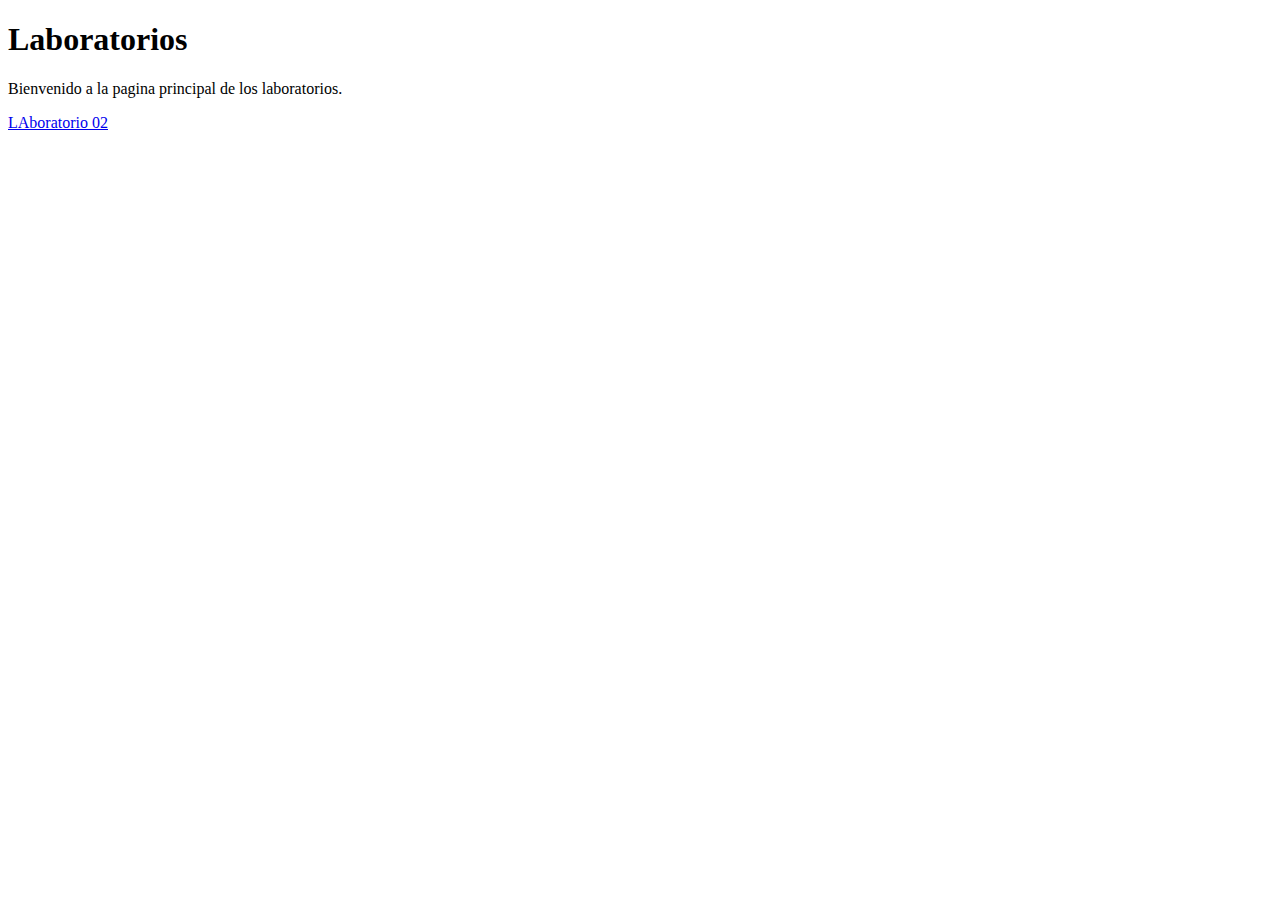
<file: Laboratorios/index.html>
<!DOCTYPE html>
<html lang="en">

<head>
    <meta charset="UTF-8" />
    <meta name="viewport" content="width=device-width, initial-scale=1.0" />
    <title>Laboratorios</title>
</head>

<body>
    <h1>Laboratorios</h1>
    <p>Bienvenido a la pagina principal de los laboratorios.</p>
    <a href="LAB02/">LAboratorio 02</a>
</body>

</html>
</file>
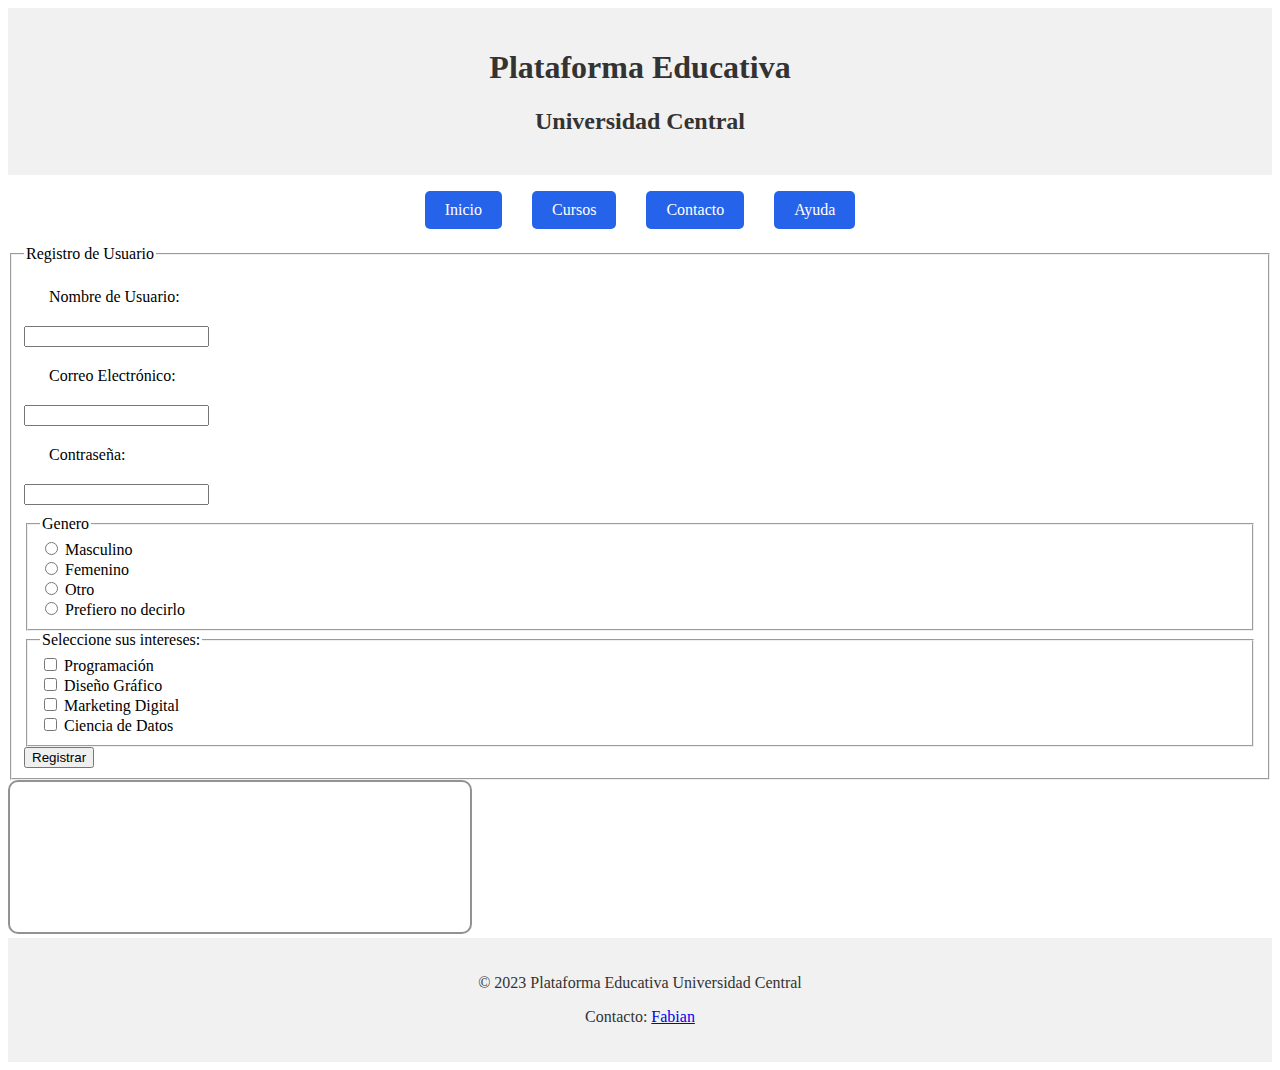
<file: Laboratorios/LAB03/index.html>
<!DOCTYPE html>
<html lang="en">

<head>
  <meta charset="UTF-8">
  <meta name="viewport" content="width=device-width, initial-scale=1.0">
  <title>LAB-03</title>
  <link rel="stylesheet" href="estilos.css">
  <link href="https://cdn.jsdelivr.net/npm/bootstrap@5.3.8/dist/css/bootstrap.min.css" 
  rel="stylesheet" integrity="sha384-sRIl4kxILFvY47J16cr9ZwB07vP4J8+LH7qKQnuqkuIAvNWLzeN8tE5YBujZqJLB" crossorigin="anonymous">
  <style>
    
  </style>
</head>

<body>

  <!-- encabezado de cuerpo de la pagina-->
  <header>
    <h1 id="maint-title" class="">Plataforma Educativa</h1>
    <h2>Universidad Central</h2>
  </header>

  <!-- menu -->
  <nav class = "nav-menu">
    <ul class = "nav-list">
      <li class="menu-item"><a href="index.html">Inicio</a></li>
      <li class="menu-item"><a href="cursos.html">Cursos</a></li>
      <li class="menu-item"><a href="contacto.html">Contacto</a></li>
      <li class="menu-item"><a href="ayuda.html">Ayuda</a></li>
    </ul>
  </nav>

  <main class="container">


    <section class="card p-4 mx-auto my-4">
      <form action="#" method="post">
        <fieldset>
          <legend>Registro de Usuario</legend>

          <div class="form-group">
            <label class = "form-label" for="username">Nombre de Usuario:</label>
            <input class="form-control" type="text" id="username" name="username" required>

            <label class = "form-label" for="email">Correo Electrónico:</label>
            <input class="form-control" type="email" id="email" name="email" required>

            <label class = "form-label" for="password">Contraseña:</label>
            <input class="form-control" type="password" id="password" name="password" required>
          </div>



          <fieldset>
            <legend>Genero</legend>
            <div>
              <div>
                <input type="radio" value="m" name="genero" id="g-m">
                <label for="g-m">Masculino</label>
              </div>
              <div>
                <input type="radio" value="f" name="genero" id="g-f">
                <label for="g-f">Femenino</label>
              </div>
              <div>
                <input type="radio" value="o" name="genero" id="g-o">
                <label for="g-o">Otro</label>
              </div>
              <div>
                <input type="radio" value="n" name="genero" id="g-n">
                <label for="g-n">Prefiero no decirlo</label>
              </div>
            </div>
          </fieldset>

          <fieldset>
            <legend>Seleccione sus intereses:</legend>
            <div>
              <div>
                <input type="checkbox" name="intereses" id="interes1" value="programacion">
                <label for="interes1">Programación</label>
              </div>
              <div>
                <input type="checkbox" name="intereses" id="interes2" value="diseño">
                <label for="interes2">Diseño Gráfico</label>
              </div>
              <div>
                <input type="checkbox" name="intereses" id="interes3" value="marketing">
                <label for="interes3">Marketing Digital</label>
              </div>
              <div>
                <input type="checkbox" name="intereses" id="interes4" value="ciencia">
                <label for="interes4">Ciencia de Datos</label>
              </div>
          </fieldset>

          <button class="btn btn-primary w-100" type="submit">Registrar</button>
        </fieldset>
      </form>
    </section>
    <section id="">
      <iframe width="460" height="315" src="https://www.youtube.com/embed/LXb3EKWsInQ?si=KRC7kR0cZzGenVSb&amp;start=61"
        title="Video Incrustado" frameborder="0"
        allow="accelerometer; autoplay; clipboard-write; encrypted-media; gyroscope; picture-in-picture; web-share"
        referrerpolicy="strict-origin-when-cross-origin" allowfullscreen></iframe>
    </section>
  </main>
  
  <footer>
    <p>&copy; 2023 Plataforma Educativa Universidad Central</p>
    <p>Contacto: <a href="mailto:fabian.chinchilla@uc.ac.cr">Fabian</p>
  </footer>
</body>

</html>
</file>
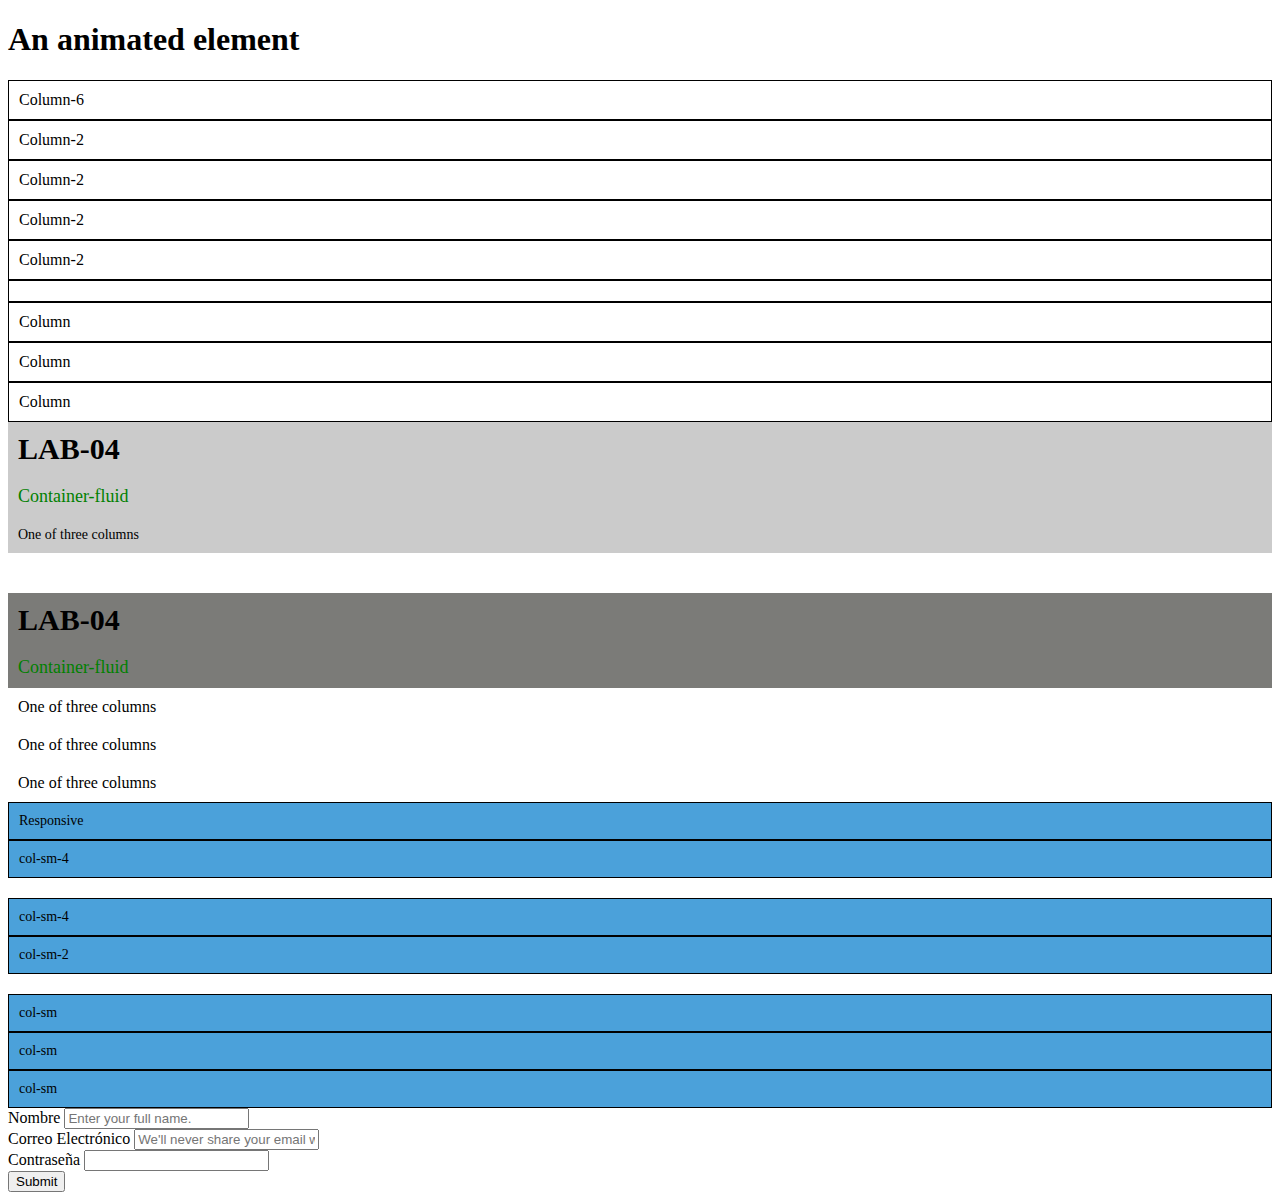
<file: Laboratorios/LAB04/index.html>
<!doctype html>
<html lang="en">
  <head>
    <meta charset="UTF-8" />
    <meta name="viewport" content="width=device-width, initial-scale=1.0" />
    <title>LAB-04</title>
    <link rel="stylesheet" href="estilo.css" />
    <link
      href="https://cdn.jsdelivr.net/npm/bootstrap@5.3.8/dist/css/bootstrap.min.css"
      rel="stylesheet"
      integrity="sha384-sRIl4kxILFvY47J16cr9ZwB07vP4J8+LH7qKQnuqkuIAvNWLzeN8tE5YBujZqJLB"
      crossorigin="anonymous"
    />
    <style></style>
  </head>

  <body>
    <div class="container-fluid pintar text-center p-4">
      <h1 id="title">An animated element</h1>
      <!-- ******* -->
      <div class="row my-2">
        <div class="col-6 bg-white">Column-6</div>
        <div class="col-2 bg-white">Column-2</div>
        <div class="col-2 bg-white">Column-2</div>
        <div class="col-2 bg-white">Column-2</div>
        
        <div class="col-2 bg-white">Column-2</div>
        <div class="col-10 bg-white"></div>
  
        <div class="col-2 bg-white">Column</div>
        <div class="col-6 bg-white">Column</div>
        <div class="col bg-white">Column</div>
      </div>

      <!-- ******* -->
      
      <div class="row my-2">
        <div class="col-12 text-left text-large col-border-transparent bg-lightgray">LAB-04</div>
        <div class="col-12 text-left col-green text-medium col-border-transparent bg-lightgray">Container-fluid</div>
        <div class="col-12 text-left text-small col-border-transparent bg-lightgray">One of three columns</div>
        <div class="col-12 col-border-transparent bg-white"></div>

      </div>
      <div class="row my-2">
        <div class="col-12 col-border-transparent bg-white"></div>
      </div>

      <!-- ******* -->
      
      <div class="row my-2">
        <div class="col-12 text-left text-large col-border-transparent bg-gray">LAB-04</div>
        <div class="col-12 text-left col-green text-medium col-border-transparent bg-gray">Container-fluid</div>
        <div class="col-sm-4 col-border-transparent bg-white">One of three columns</div>
        <div class="col-sm-4 col-border-transparent bg-white">One of three columns</div>
        <div class="col-sm-4 col-border-transparent bg-white">One of three columns</div>  

        <div class="col-sm-6 text-left text-small">Responsive</div>
        <div class="col-sm-4 text-left text-small">col-sm-4</div>
        <div class="col-sm-2 text-left text-small bg-white col-border-transparent"></div>
    
        <div class="col-sm-4 text-left text-small">col-sm-4</div>
        <div class="col-sm-2 text-left text-small">col-sm-2</div>
        <div class="col-sm-6 text-left text-small bg-white col-border-transparent"></div>
        <div class="col-sm-4 text-left text-small">col-sm</div>
        <div class="col-sm-4 text-left text-small">col-sm</div>
        <div class="col-sm-4 text-left text-small">col-sm</div>
      </div>

      <!-- Formulario -->
      <section class="card p-4 mx-auto my-4" style="max-width: 500px">
        <form>
          <div class="mb-3">
            <label for="nombre" class="form-label">Nombre</label>
            <input
              type="text"
              class="form-control"
              id="nombre"
              placeholder="Enter your full name."
            />
          </div>
          <div class="mb-3">
            <label for="email" class="form-label">Correo Electrónico</label>
            <input
              type="email"
              class="form-control"
              id="email"
              placeholder="We'll never share your email with anyone else."
            />
          </div>
          <div class="mb-3">
            <label for="password" class="form-label">Contraseña</label>
            <input type="password" class="form-control" id="password" />
          </div>
          <button type="submit" class="btn btn-primary w-100">Submit</button>
        </form>
      </section>
    </div>
  </body>
</html>
</file>
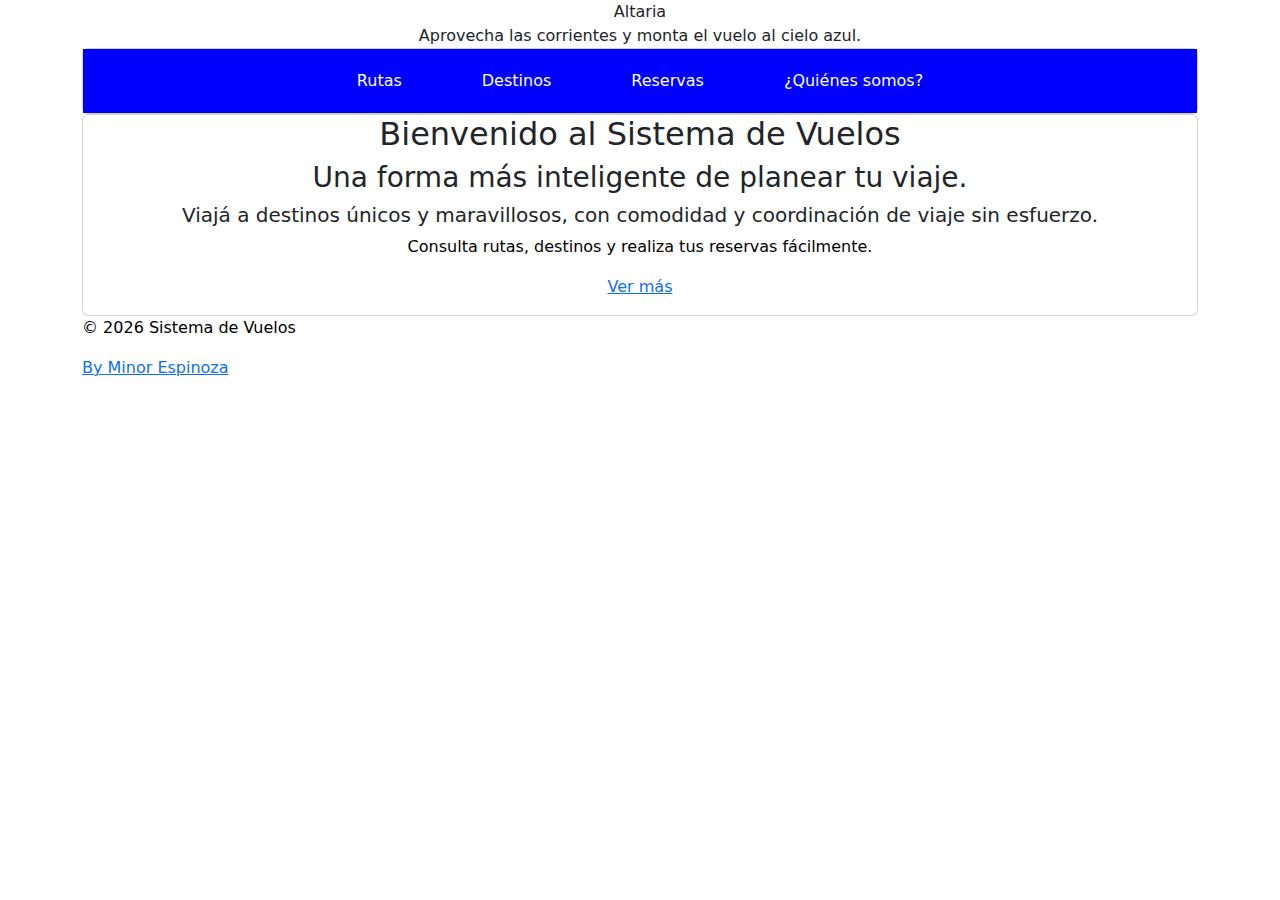
<file: Laboratorios/ProyectoFinal/index.html>
<!doctype html>
<html lang="es">
  <head>
    <meta charset="UTF-8" />
    <meta name="viewport" content="width=device-width, initial-scale=1.0" />
    <title>Altaria. Gestionamos tus vuelos.</title>
    <link rel="stylesheet" href="estilos.css" />
    <link
      href="https://cdn.jsdelivr.net/npm/bootstrap@5.3.8/dist/css/bootstrap.min.css"
      rel="stylesheet"
    />
  </head>
  <body>
    <div class="container">
      <div class="header text-center">
        <div class="header-title">Altaria</div>
        <div class="header-subtitle">
          Aprovecha las corrientes y monta el vuelo al cielo azul.
        </div>
      </div>

      <div class="card">
        <nav class="nav-menu">
          <ul class="nav-list">
            <li class="menu-item"><a href="rutas.html">Rutas</a></li>
            <li class="menu-item"><a href="destinos.html">Destinos</a></li>
            <li class="menu-item"><a href="reservas.html">Reservas</a></li>
            <li class="menu-item">
              <a href="quienesSomos.html">¿Quiénes somos?</a>
            </li>
          </ul>
        </nav>
      </div>

      <div class="card text-center">
        <h2>Bienvenido al Sistema de Vuelos</h2>
        <h3>Una forma más inteligente de planear tu viaje.</h3>
        <h5>
          Viajá a destinos únicos y maravillosos, con comodidad y coordinación
          de viaje sin esfuerzo.
        </h5>
        <p>Consulta rutas, destinos y realiza tus reservas fácilmente.</p>
        <p class="text-link"><a href="rutas.html">Ver más</a></p>
      </div>

      <div class="footer">
        <p>&copy; 2026 Sistema de Vuelos</p>
        <p><a href="quienesSomos.html">By Minor Espinoza</a></p>
      </div>
    </div>
  </body>
</html>
</file>
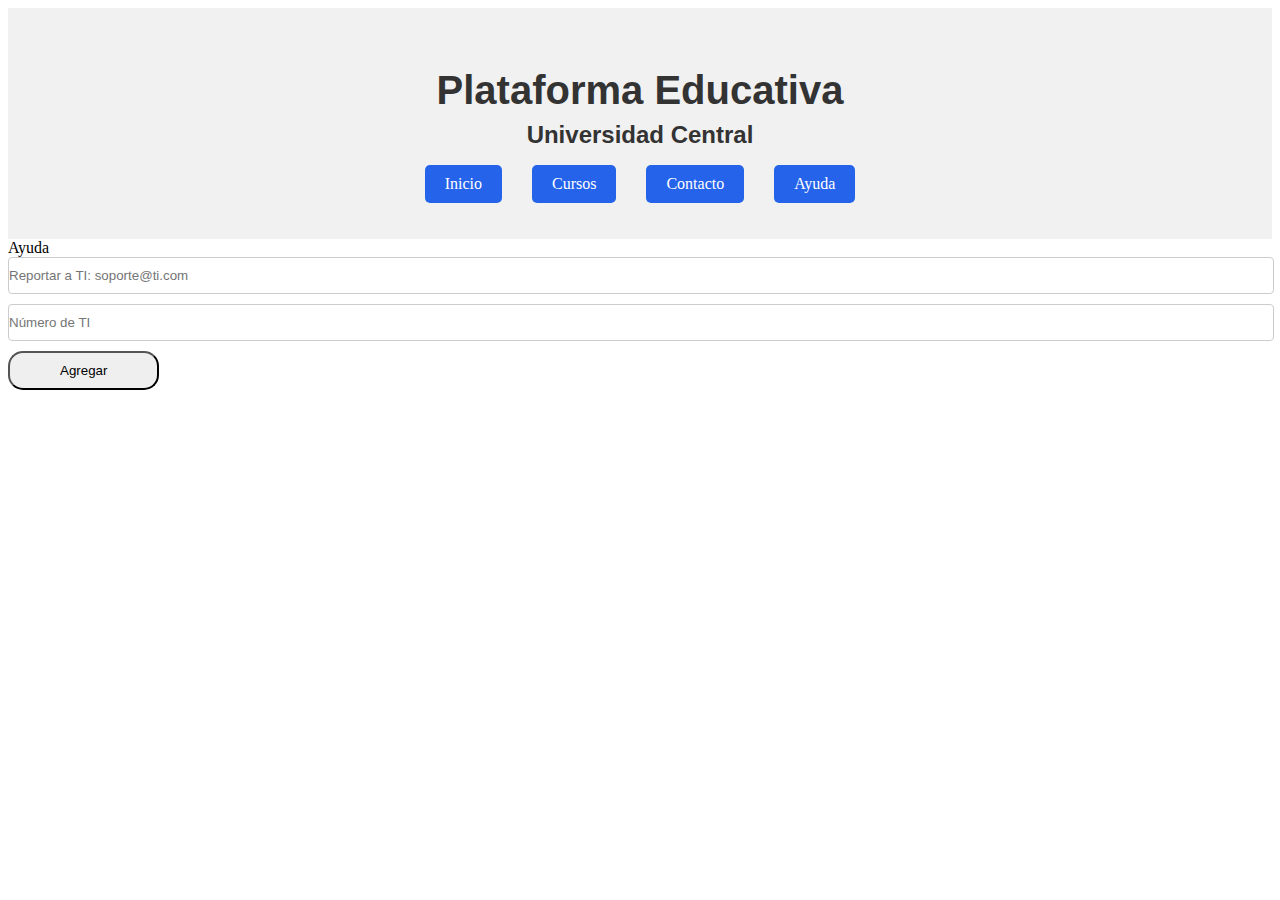
<file: Laboratorios/LAB03/ayuda.html>
<!DOCTYPE html>
<html lang="en">
<head>
  <meta charset="UTF-8">
  <meta name="viewport" content="width=device-width, initial-scale=1.0">
  <title>Productos</title>
  <link rel="stylesheet" href="estilos.css">
</head>
<body>
    <header>
    <h1 id="main-title" class="title">Plataforma Educativa</h1>
    <h2 class="title">Universidad Central</h2>
    <!-- menu -->
    <nav class="nav-menu">
      <ul class="nav-list">
        <li class="menu-item"><a href="index.html">Inicio</a></li>
        <li class="menu-item"><a href="cursos.html">Cursos</a></li>
        <li class="menu-item"><a href="contacto.html">Contacto</a></li>
        <li class="menu-item"><a href="ayuda.html">Ayuda</a></li>
      </ul>
    </nav>
  </header>
 
  Ayuda
  <form action="">
    <div class="form-group">
      <input type="text" placeholder="Reportar a TI: soporte@ti.com" class="form-input">
    </div>
 
    <div class="form-group">
      <input type="number" placeholder="Número de TI" class="form-input">
    </div>
 
    <button type="submit" class="submit-button">Agregar</button>
  </form>
</body>
</html>
</file>
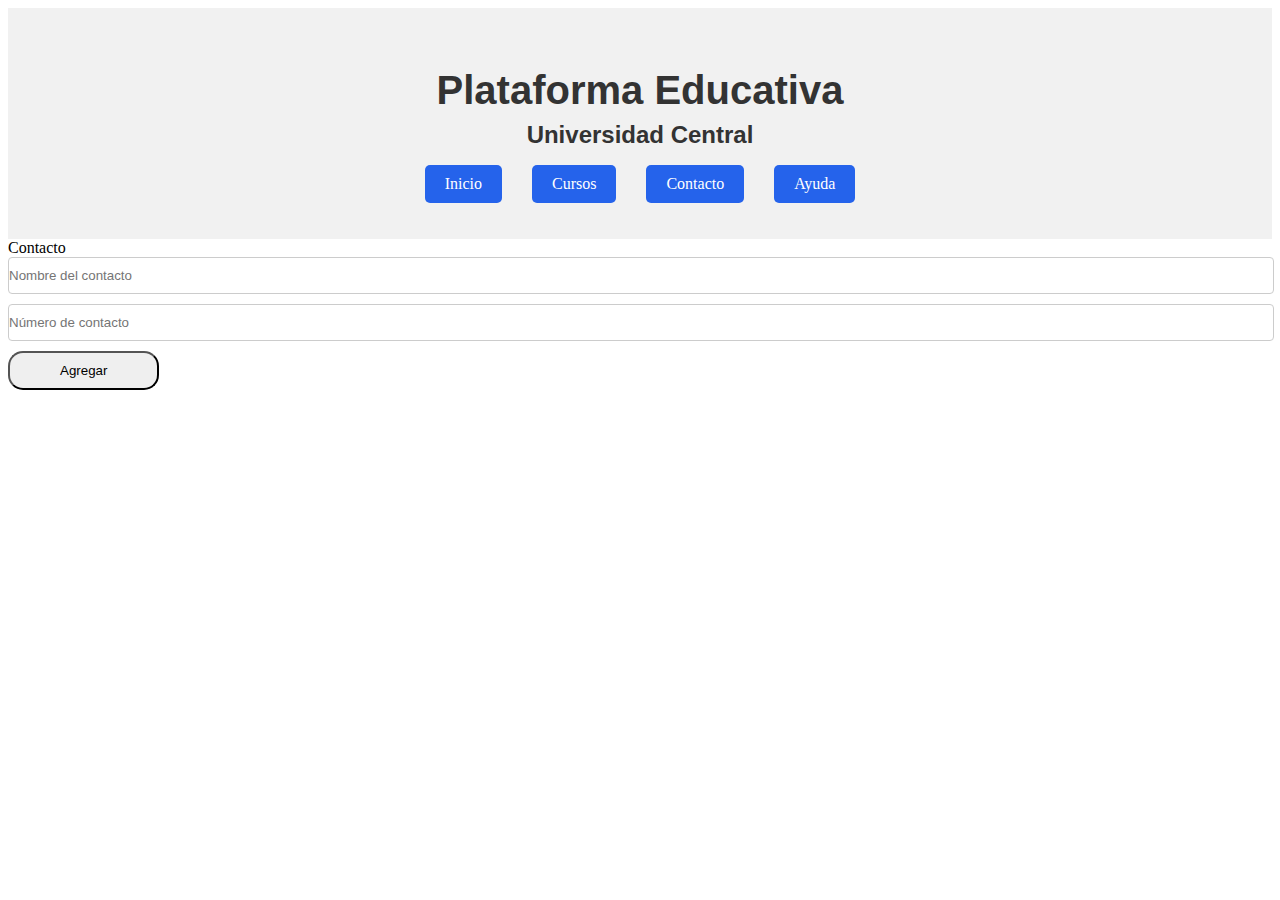
<file: Laboratorios/LAB03/contacto.html>
<!DOCTYPE html>
<html lang="en">
<head>
  <meta charset="UTF-8">
  <meta name="viewport" content="width=device-width, initial-scale=1.0">
  <title>Productos</title>
  <link rel="stylesheet" href="estilos.css">
</head>
<body>
    <header>
    <h1 id="main-title" class="title">Plataforma Educativa</h1>
    <h2 class="title">Universidad Central</h2>
    <!-- menu -->
    <nav class="nav-menu">
      <ul class="nav-list">
        <li class="menu-item"><a href="index.html">Inicio</a></li>
        <li class="menu-item"><a href="cursos.html">Cursos</a></li>
        <li class="menu-item"><a href="contacto.html">Contacto</a></li>
        <li class="menu-item"><a href="ayuda.html">Ayuda</a></li>
      </ul>
    </nav>
  </header>
 
  Contacto
  <form action="">
    <div class="form-group">
      <input type="text" placeholder="Nombre del contacto" class="form-input">
    </div>
 
    <div class="form-group">
      <input type="number" placeholder="Número de contacto" class="form-input">
    </div>
 
    <button type="submit" class="submit-button">Agregar</button>
  </form>
</body>
</html>
</file>
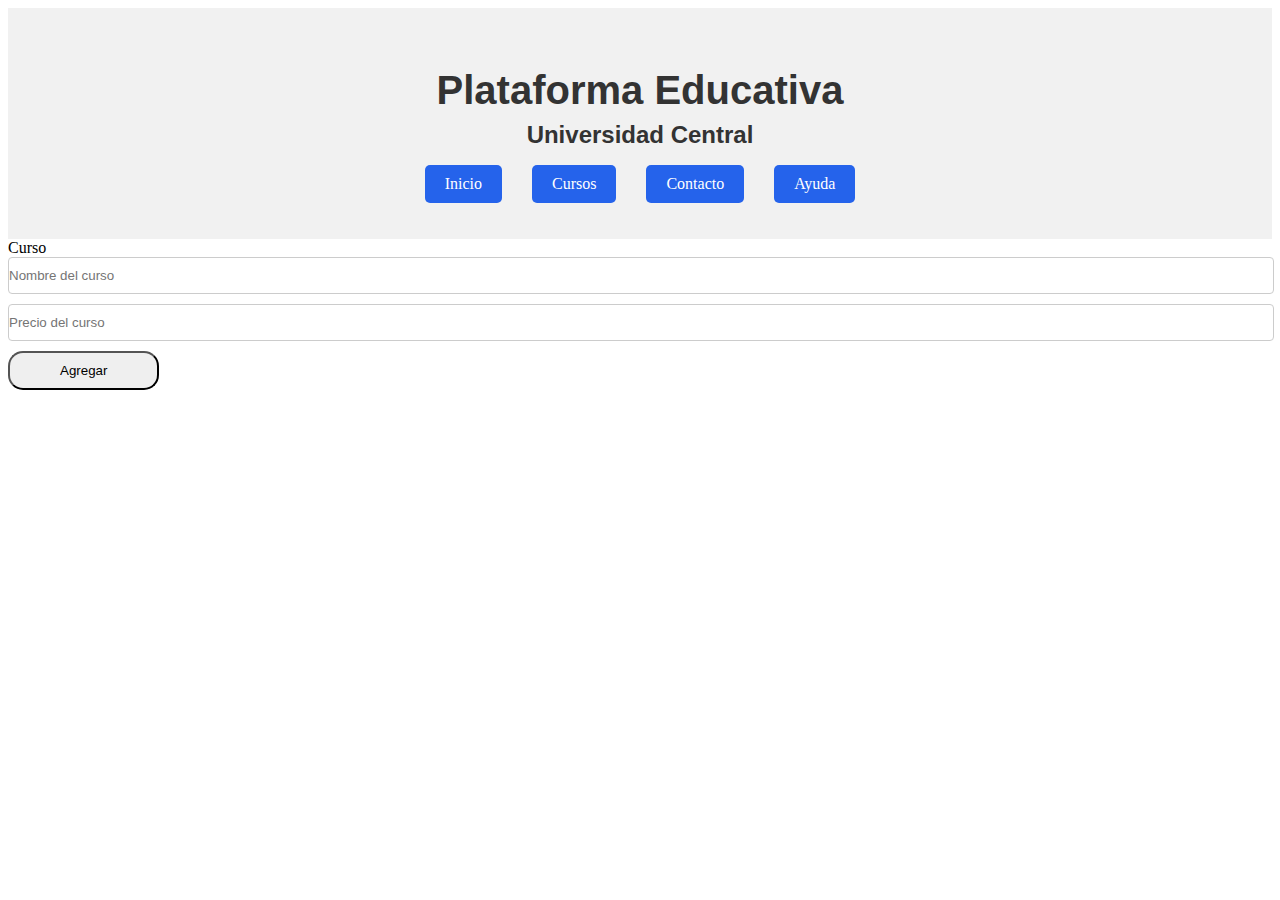
<file: Laboratorios/LAB03/cursos.html>
<!DOCTYPE html>
<html lang="en">
<head>
  <meta charset="UTF-8">
  <meta name="viewport" content="width=device-width, initial-scale=1.0">
  <title>Productos</title>
  <link rel="stylesheet" href="estilos.css">
</head>
<body>
    <header>
    <h1 id="main-title" class="title">Plataforma Educativa</h1>
    <h2 class="title">Universidad Central</h2>
    <!-- menu -->
    <nav class="nav-menu">
      <ul class="nav-list">
        <li class="menu-item"><a href="index.html">Inicio</a></li>
        <li class="menu-item"><a href="cursos.html">Cursos</a></li>
        <li class="menu-item"><a href="contacto.html">Contacto</a></li>
        <li class="menu-item"><a href="ayuda.html">Ayuda</a></li>
      </ul>
    </nav>
  </header>
 
  Curso
  <form action="">
    <div class="form-group">
      <input type="text" placeholder="Nombre del curso" class="form-input">
    </div>
 
    <div class="form-group">
      <input type="number" placeholder="Precio del curso" class="form-input">
    </div>
 
    <button type="submit" class="submit-button">Agregar</button>
  </form>
</body>
</html>
</file>
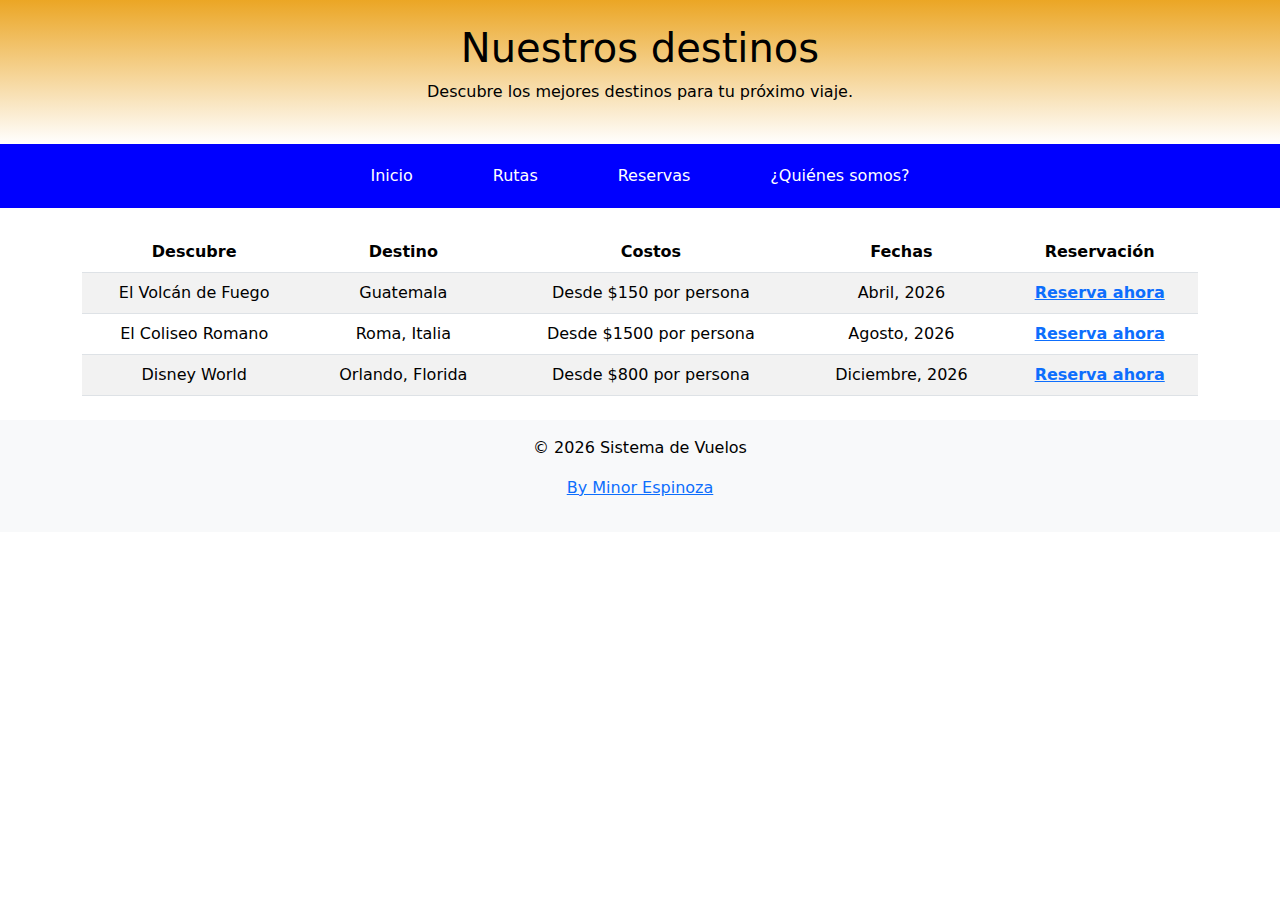
<file: Laboratorios/ProyectoFinal/destinos.html>
<!DOCTYPE html>
<html lang="es">
<head>
  <meta charset="UTF-8">
  <meta name="viewport" content="width=device-width, initial-scale=1.0">
  <title>Aerolíneas y Aeronaves</title>
  <link rel="stylesheet" href="estilos.css">
  <link href="https://cdn.jsdelivr.net/npm/bootstrap@5.3.8/dist/css/bootstrap.min.css" rel="stylesheet">
</head>
<body>
  <!-- Header -->
  <header class="bg-light text-center p-4">
    <h1>Nuestros destinos</h1>
    <p>Descubre los mejores destinos para tu próximo viaje.</p>
  </header>

  <nav class="nav-menu">
      <ul class="nav-list">
        <li class="menu-item"><a href="index.html">Inicio</a></li>
        <li class="menu-item"><a href="rutas.html">Rutas</a></li>
        <li class="menu-item"><a href="reservas.html">Reservas</a></li>
        <li class="menu-item"><a href="quienesSomos.html">¿Quiénes somos?</a></li>
      </ul>
    </nav>

  <!-- Main -->
  <main class="container my-4">
    <table class="table table-striped table-hover">
      <thead>
        <tr>
          <th>Descubre</th>
          <th>Destino</th>
          <th>Costos</th>
          <th>Fechas</th>
          <th>Reservación</th>
        </tr>
      </thead>
      <tbody>
        <tr>
          <td>El Volcán de Fuego</td>
          <td>Guatemala</td>
          <td>Desde $150 por persona</td>
          <td>Abril, 2026</td>
          <th class ="text-link"><a href="reservas.html">Reserva ahora</a></th>

        </tr>
        <tr>
          <td>El Coliseo Romano</td>
          <td>Roma, Italia</td>
          <td>Desde $1500 por persona</td>
          <td>Agosto, 2026</td>
          <th class ="text-link"><a href="reservas.html">Reserva ahora</a></th>

        </tr>
        <tr>
          <td>Disney World</td>
          <td>Orlando, Florida</td>
          <td>Desde $800 por persona</td>
          <td>Diciembre, 2026</td>
          <th class ="text-link"><a href="reservas.html">Reserva ahora</a></th>

        </tr>
      </tbody>
    </table>
  </main>

  <!-- Footer -->
  <footer class="text-center p-3 bg-light">
      <p>&copy; 2026 Sistema de Vuelos</p>
      <p class ="text-link "><a href="quienesSomos.html">By Minor Espinoza</a></p>
    </footer>
</body>
</html>
</file>
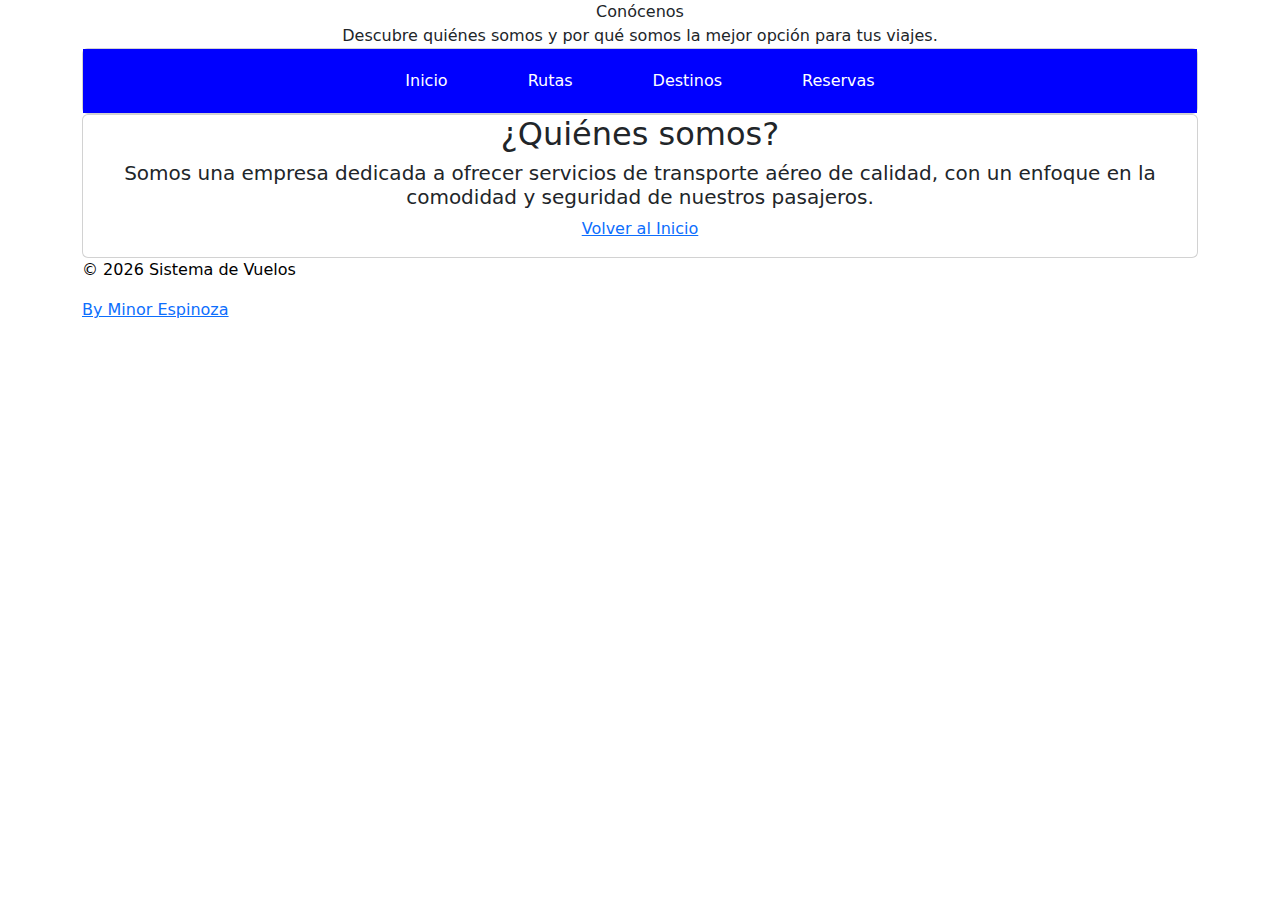
<file: Laboratorios/ProyectoFinal/quienesSomos.html>
<!doctype html>
<html lang="es">
  <head>
    <meta charset="UTF-8" />
    <meta name="viewport" content="width=device-width, initial-scale=1.0" />
    <title>Rutas y Salidas</title>
    <link rel="stylesheet" href="estilos.css" />
    <link
      href="https://cdn.jsdelivr.net/npm/bootstrap@5.3.8/dist/css/bootstrap.min.css"
      rel="stylesheet"
    />
  </head>
  <body>
    <div class="container">
      <div class="header text-center">
        <div class="header-title">Conócenos</div>
        <div class="header-subtitle">
          Descubre quiénes somos y por qué somos la mejor opción para tus
          viajes.
        </div>
      </div>

      <div class="card">
        <nav class="nav-menu">
          <ul class="nav-list">
            <li class="menu-item"><a href="index.html">Inicio</a></li>
            <li class="menu-item"><a href="rutas.html">Rutas</a></li>
            <li class="menu-item"><a href="destinos.html">Destinos</a></li>
            <li class="menu-item"><a href="reservas.html">Reservas</a></li>
          </ul>
        </nav>
      </div>

      <div class="card text-center">
        <h2>¿Quiénes somos?</h2>
        <h5>
          Somos una empresa dedicada a ofrecer servicios de transporte aéreo de
          calidad, con un enfoque en la comodidad y seguridad de nuestros
          pasajeros.
        </h5>
        <p class="text-link"><a href="index.html">Volver al Inicio</a></p>
      </div>

      <div class="footer">
        <p>&copy; 2026 Sistema de Vuelos</p>
        <p class="text-link">
          <a href="quienesSomos.html">By Minor Espinoza</a>
        </p>
      </div>
    </div>
  </body>
</html>
</file>
<file: Laboratorios/LAB03/estilos.css>
body{
      background-color: rgba(255, 255, 255, 0.623);
    }

    .form-group {
      padding-bottom: 10px;
    }
    .form-group label {
      display: block;
      margin-left: 5px;
      padding: 20px;
    }

    .form-input {
      width: 100%;
      padding: 10px 0;
      border: 1px solid #ccc;
      border-radius: 4px;
    }

    .submit-button {
      padding: 10px 50px;
      border-radius: 15px;
      transition: background-color 0.3s ease;
    }

    .submit-button:hover {
      background-color: #2563eb;
      /* Un azul más oscuro al pasar el mouse */
    }

    .title {
      text-align: center;
      color: #333;
      font-family: 'Arial', sans-serif;
      margin: 0;
    }

    #main-title{
      font-size: 2.5em;
      margin-top: 1em;
      margin-bottom: 0.2em;
    }

    .nav-list{
      list-style-type: none;
      padding: 0;
      display: flex;
      justify-content: center;
    }

     .menu-item{
      margin: 0 15px;
      background-color: #2563eb;
      color: white;
      padding: 10px 20px;
      border-radius: 5px;
    }

    .menu-item a {
      color: white;
      text-decoration: none;
    }

    #video-section {
      display: flex;
      justify-content: center;
      margin: 20px 0;
    }

    section iframe {
      max-width: 100%;
      height: 600px;
      height: auto;
      border-radius: 10px;
      border: 2px solid #929292;
    }

    footer, header{
      text-align: center;
      padding: 20px;
      background-color: #f1f1f1;
      color: #333;
    }
</file>
<file: Laboratorios/LAB04/estilo.css>
#ctn-1 {
  background-color: #f8f9fa;
}

#ctn-2 {
  background-color: #980000;
}

.pintar > .row > div {
  background-color: #4ba1da;
  border: 1px solid #000;
  padding: 10px;
}
.bg-white {
  background-color: rgb(255, 255, 255) !important;
}
.bg-lightgray {
  background-color: rgb(203, 203, 203) !important;
}
.bg-gray {
  background-color: rgb(123, 123, 120) !important;
}

/* Extra small devices (portrait phones, less than 576px) */
/* No media query for `xs` since this is the default in Bootstrap */

/* Small devices (landscape phones, 576px and up) */
@media (min-width: 576px) {
  p {
    color: red !important;
  }
}

/* Medium devices (tablets, 768px and up) */
@media (min-width: 768px) {
  p {
    color: blue !important;
  }
}

/* Large devices (desktops, 992px and up) */
@media (min-width: 992px) {
  p {
    color: green !important;
  }
}

/* Extra large devices (large desktops, 1200px and up) */
@media (min-width: 1200px) {
  p {
    color: purple !important;
  }
}

#title:hover {
  color: orange;
  animation: bounce 2s infinite;
}

:root {
  --animate-duration: 800ms;
  --animate-delay: 0.9s;
}

.text-left {
  text-align: left;
}

.col-green {
  color: green;
}

@keyframes bounce {
  0%,
  20%,
  50%,
  80%,
  100% {
    transform: translateY(0);
  }
  40% {
    transform: translateY(-20px);
  }
  60% {
    transform: translateY(-10px);
  }
}

.text-small {
  font-size: 14px;
}
.text-medium {
  font-size: 18px;
}
.text-large {
  font-size: 30px;
  font-weight: bold;
}

.col-border-transparent {
  border: none !important;
}
</file>
<file: Laboratorios/ProyectoFinal/estilos.css>
/* General */
body {
  background-color: rgb(255, 255, 255);
  font-family: "Arial", sans-serif;
  color: #333;
}

/* Header & Footer */
header {
  text-align: center;
  padding: 20px;
  background: linear-gradient(to bottom, #eba625, #ffffff);
  color: #000000;
}

footer {
  text-align: center;
  padding: 20px;
  text-decoration: none;
  background-color: #2563eb;
}

/* Navbar */

.nav-menu {
  background-color: #0000ff;
}

.nav-list {
  list-style-type: none;
  padding: 0;
  display: flex;
  justify-content: center;
  margin: 0;
}

.menu-item {
  margin: 0;
  background-color: #0000ff;
  color: white;
  padding: 20px 40px;
  border-radius: 0px;
}

.menu-item a {
  color: white;
  text-decoration: none;
  display: block;
}

.menu-item:hover {
  background-color: #ffffff;
}

.menu-item:hover a {
  background-color: #ffffff;
  color: black;
}

/* Formularios */
.form-group label,
.form-label {
  display: block;
  margin-top: 10px;
  font-weight: bold;
}

.form-control {
  border-radius: 4px;
  border: 1px solid #ccc;
}

.btn-primary {
  border-radius: 15px;
  transition: background-color 0.3s ease;
}

.btn-primary:hover {
  background-color: #1e4bb8;
}

/* Tablas */
.table th {
  background-color: #2563eb;
  color: white;
  text-align: center;
}

.table td,
.table th {
  text-align: center;
}

/* Animaciones */
#title:hover {
  color: blue;
}

@keyframes bounce {
  0%,
  20%,
  50%,
  80%,
  100% {
    transform: translateY(0);
  }
  40% {
    transform: translateY(-20px);
  }
  60% {
    transform: translateY(-10px);
  }
}

p {
  color: black;
}
</file>
